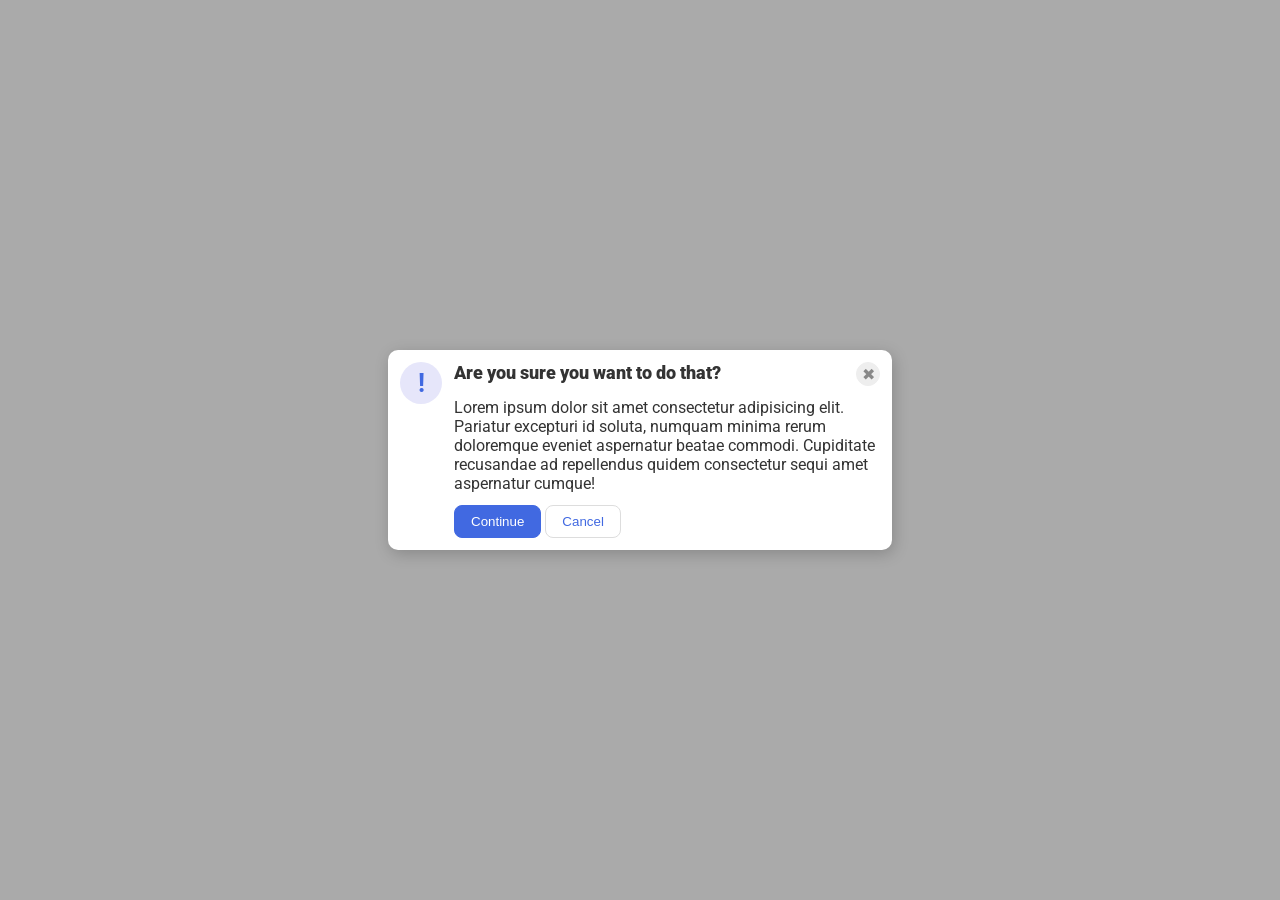
<file: foundations/flex/05-flex-modal/index.html>
<!DOCTYPE html>
<html lang="en">
  <head>
    <meta charset="UTF-8">
    <meta http-equiv="X-UA-Compatible" content="IE=edge">
    <meta name="viewport" content="width=device-width, initial-scale=1.0">
    <link rel="stylesheet" href="style.css">
    <title>Modal</title>
  </head>
  <body>
    <div class="modal">
      
      <div>
      <div class="icon">!</div>
      </div>

      <div class="content">

        <div class="modalMain">
          <div class="header">Are you sure you want to do that?</div>
          <button class="close-button">✖</button>
        </div>

        <div class="text">Lorem ipsum dolor sit amet consectetur adipisicing elit. Pariatur excepturi id soluta, numquam minima rerum doloremque eveniet aspernatur beatae commodi. Cupiditate recusandae ad repellendus quidem consectetur sequi amet aspernatur cumque!</div>

        <div class="modalAction">
          <button class="continue">Continue</button>
          <button class="cancel">Cancel</button>
        </div>

      </div>

    </div>
  </body>
</html>
</file>
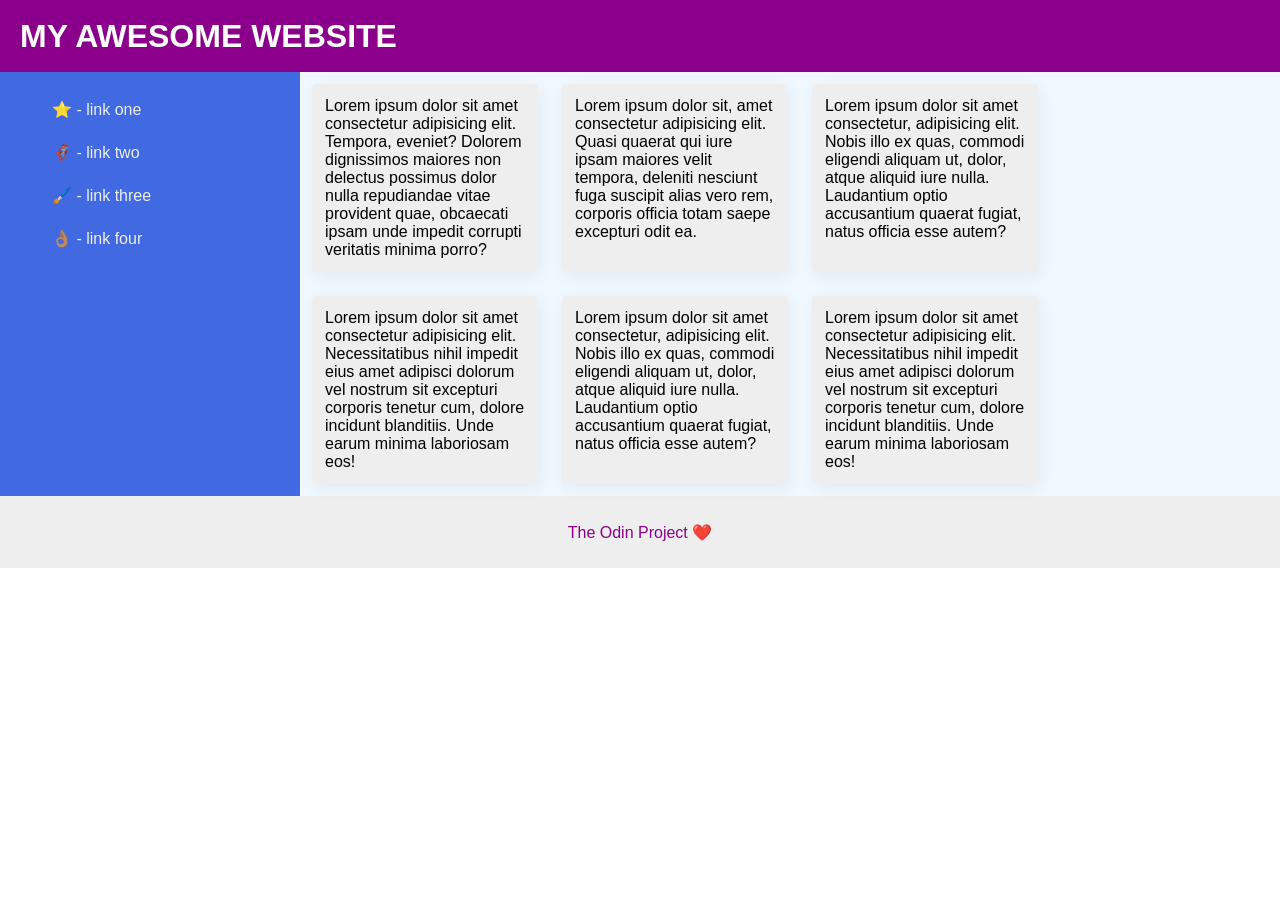
<file: foundations/flex/07-flex-layout-2/index.html>
<!DOCTYPE html>
<html lang="en">
  <head>
    <meta charset="UTF-8">
    <meta http-equiv="X-UA-Compatible" content="IE=edge">
    <meta name="viewport" content="width=device-width, initial-scale=1.0">
    <title>The Holy Grail</title>
    <link rel="stylesheet" href="style.css">
  </head>
  <body>
    <div class="header">
      MY AWESOME WEBSITE
    </div>
    
    <div class="main">

      <div class="sidebar">
        <ul>
          <li><a href="#">⭐ - link one</a></li>
          <li><a href="#">🦸🏽‍♂️ - link two</a></li>
          <li><a href="#">🖌️ - link three</a></li>
          <li><a href="#">👌🏽 - link four</a></li>
        </ul>
      </div>
      
      <div class="content">
        <div class="card">Lorem ipsum dolor sit amet consectetur adipisicing elit. Tempora, eveniet? Dolorem dignissimos maiores non delectus possimus dolor nulla repudiandae vitae provident quae, obcaecati ipsam unde impedit corrupti veritatis minima porro?</div>
        <div class="card">Lorem ipsum dolor sit, amet consectetur adipisicing elit. Quasi quaerat qui iure ipsam maiores velit tempora, deleniti nesciunt fuga suscipit alias vero rem, corporis officia totam saepe excepturi odit ea.</div>
        <div class="card">Lorem ipsum dolor sit amet consectetur, adipisicing elit. Nobis illo ex quas, commodi eligendi aliquam ut, dolor, atque aliquid iure nulla. Laudantium optio accusantium quaerat fugiat, natus officia esse autem?</div>
        <div class="card">Lorem ipsum dolor sit amet consectetur adipisicing elit. Necessitatibus nihil impedit eius amet adipisci dolorum vel nostrum sit excepturi corporis tenetur cum, dolore incidunt blanditiis. Unde earum minima laboriosam eos!</div> 
        <div class="card">Lorem ipsum dolor sit amet consectetur, adipisicing elit. Nobis illo ex quas, commodi eligendi aliquam ut, dolor, atque aliquid iure nulla. Laudantium optio accusantium quaerat fugiat, natus officia esse autem?</div>
        <div class="card">Lorem ipsum dolor sit amet consectetur adipisicing elit. Necessitatibus nihil impedit eius amet adipisci dolorum vel nostrum sit excepturi corporis tenetur cum, dolore incidunt blanditiis. Unde earum minima laboriosam eos!</div>
      </div>

    </div>

    <div class="footer">
      The Odin Project ❤️
    </div>
  </body>
</html>
</file>
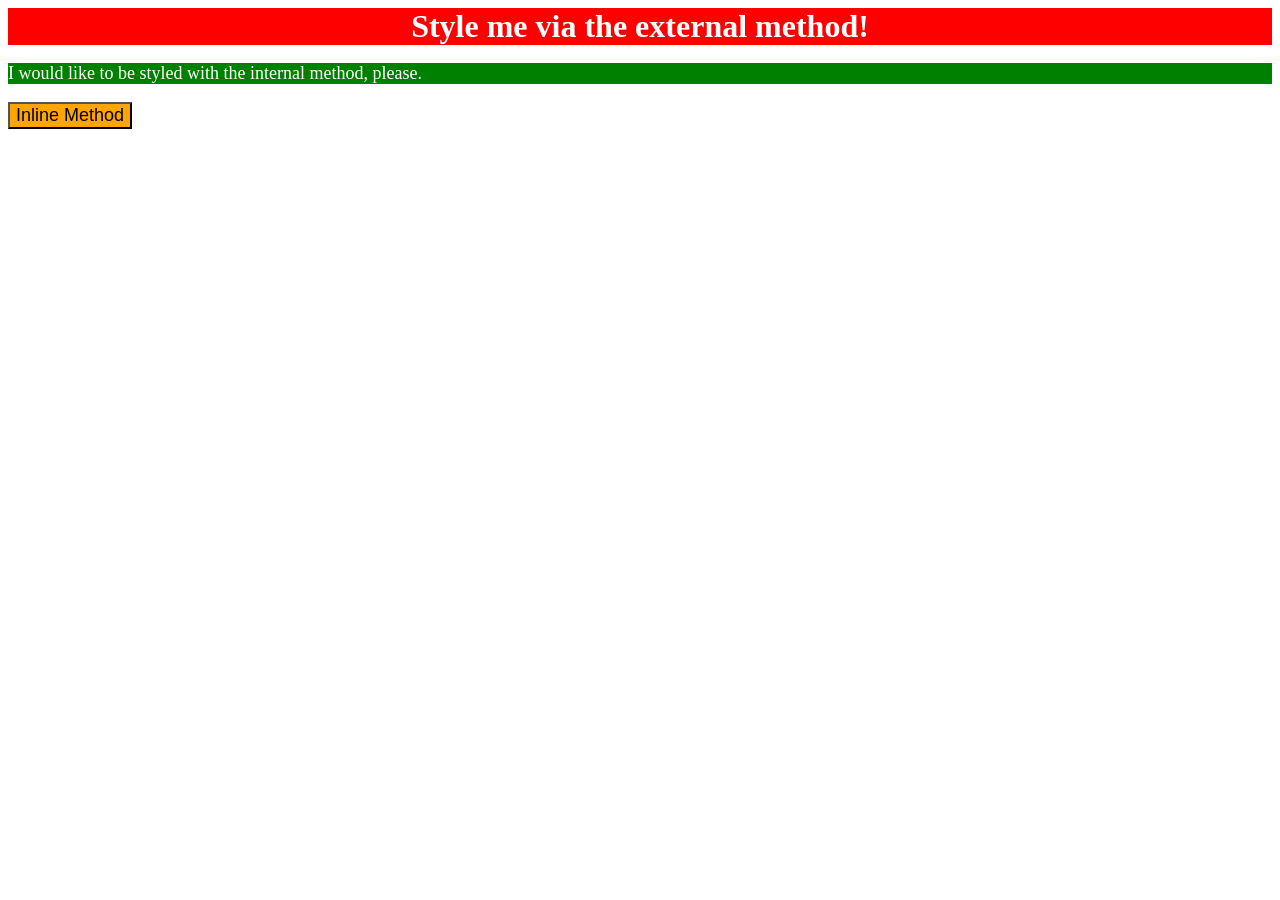
<file: foundations/intro-to-css/01-css-methods/index.html>
<!DOCTYPE html>
<html lang="en">
  <head>
    <meta charset="UTF-8">
    <meta http-equiv="X-UA-Compatible" content="IE=edge">
    <meta name="viewport" content="width=device-width, initial-scale=1.0">
    <link rel="stylesheet" href="styles.css">
    <style>
      p {
        color: white;
        background-color: green;
        font-size: 18px;
      }
    </style>
    <title>Methods for Adding CSS</title>
  </head>
  <body>
    <div class="alerthead">Style me via the external method!</div>
    <p>I would like to be styled with the internal method, please.</p>
    <button style="background-color: orange; font-size: 18px;">Inline Method</button>
  </body>
</html>
</file>
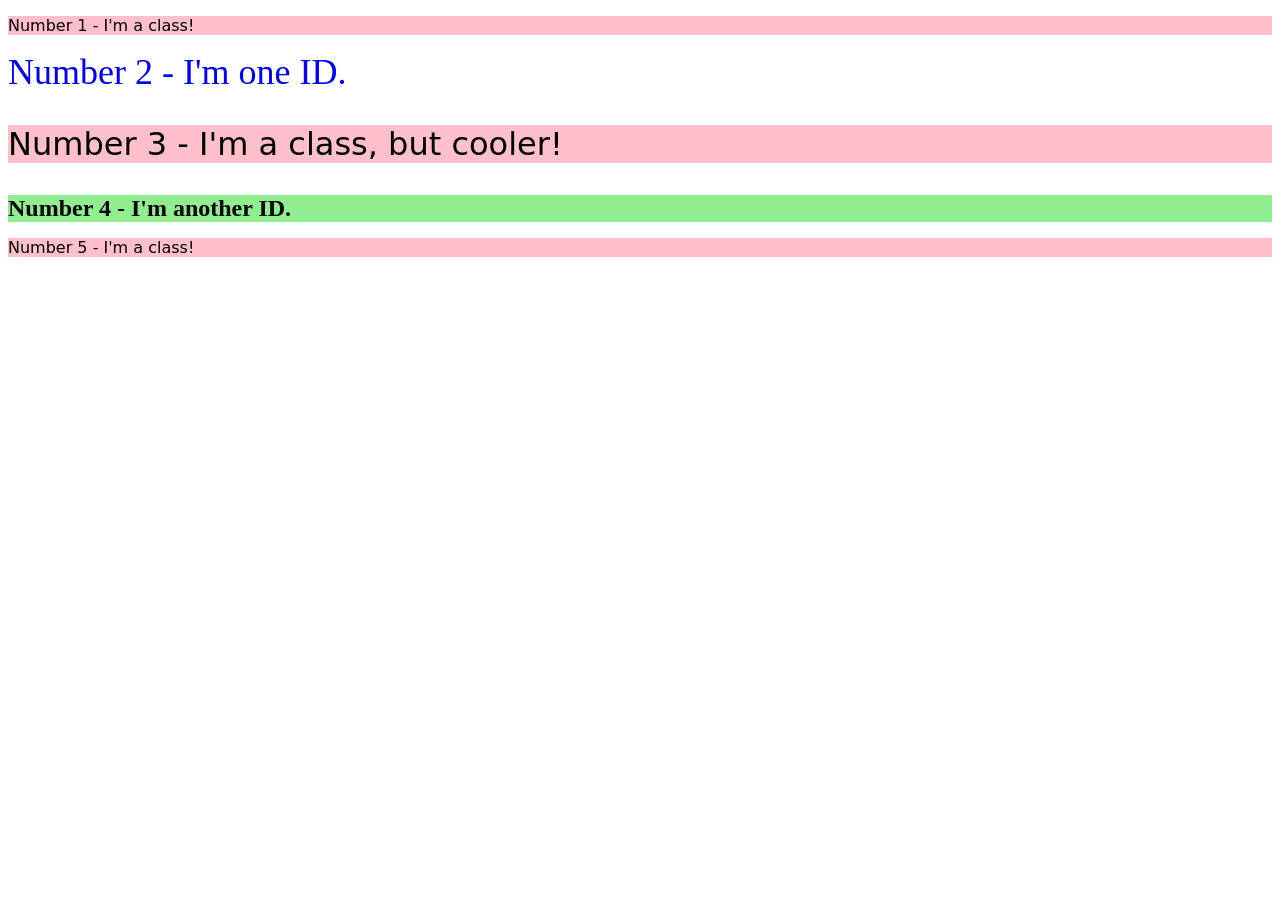
<file: foundations/intro-to-css/02-class-id-selectors/index.html>
<!DOCTYPE html>
<html lang="en">
  <head>
    <meta charset="UTF-8">
    <meta http-equiv="X-UA-Compatible" content="IE=edge">
    <meta name="viewport" content="width=device-width, initial-scale=1.0">
    <title>Class and ID Selectors</title>
    <link rel="stylesheet" href="style.css">
  </head>
  <body>
    <p>Number 1 - I'm a class!</p>
    <div id="second">Number 2 - I'm one ID.</div>
    <p id="font">Number 3 - I'm a class, but cooler!</p>
    <div id="light">Number 4 - I'm another ID.</div>
    <p>Number 5 - I'm a class!</p>
  </body>
</html>
</file>
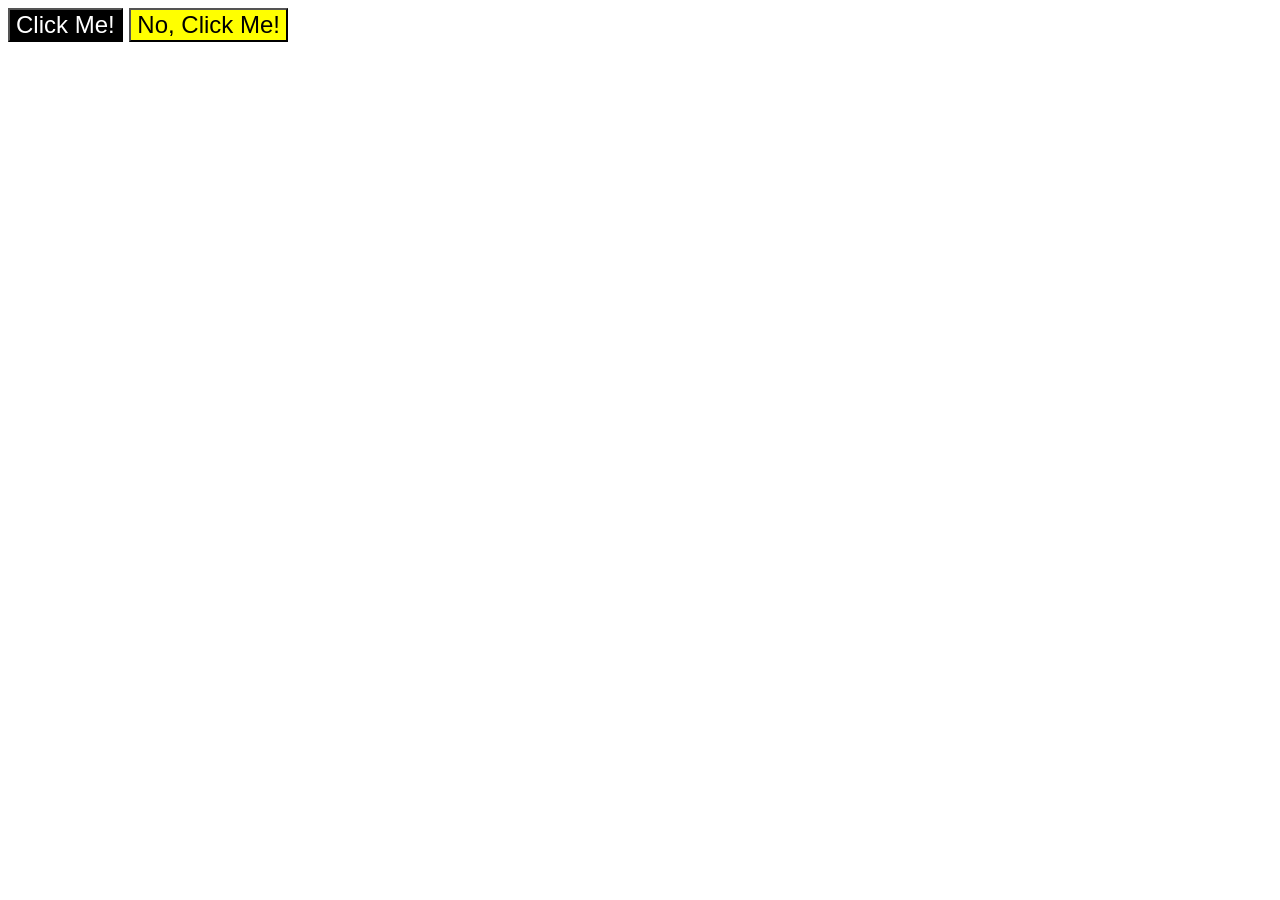
<file: foundations/intro-to-css/03-grouping-selectors/index.html>
<!DOCTYPE html>
<html lang="en">
  <head>
    <meta charset="UTF-8">
    <meta http-equiv="X-UA-Compatible" content="IE=edge">
    <meta name="viewport" content="width=device-width, initial-scale=1.0">
    <title>Grouping Selectors</title>
    <link rel="stylesheet" href="style.css">
  </head>
  <body>
    <button class="one">Click Me!</button>
    <button class="two">No, Click Me!</button>
  </body>
</html>
</file>
<file: foundations/flex/05-flex-modal/style.css>
@import url('https://fonts.googleapis.com/css2?family=Roboto:wght@400;700&display=swap');

html, body {
  height: 100%;
}

body {
  font-family: Roboto, sans-serif;
  margin: 0;
  background: #aaa;
  color: #333;
  /* I'll give you this one for free lol */
  display: flex;
  align-items: center;
  justify-content: center;
}

.modal {
  background: white;
  width: 480px;
  border-radius: 10px;
  box-shadow: 2px 4px 16px rgba(0,0,0,.2);
  display: flex;
  padding: 12px;
}

.icon {
  color: royalblue;
  font-size: 26px;
  font-weight: 700;
  background: lavender;
  width: 42px;
  height: 42px;
  border-radius: 50%;
  display: flex;
  align-items: center;
  justify-content: center;
  margin-right: 12px;
}

.modalMain {
  display: flex;
}

.header {
  font-weight: 900;
  font-size: large;
}

.close-button {
  background: #eee;
  border-radius: 50%;
  color: #888;
  font-weight: 400;
  font-size: 16px;
  height: 24px;
  width: 24px;
  display: flex;
  align-items: center;
  justify-content: center;
  border: 1px solid #eee;
  padding: 0;
  margin-left: auto;
}

.content {
  display: flex;
  flex-direction: column;
  gap: 12px;
}

button {
  cursor: pointer;
  padding: 8px 16px;
  border-radius: 8px;
}

button.continue {
  background: royalblue;
  border: 1px solid royalblue;
  color: white;
}

button.cancel {
  background: white;
  border: 1px solid #ddd;
  color: royalblue;
}
</file>
<file: foundations/flex/07-flex-layout-2/style.css>
body {
  font-family: -apple-system, BlinkMacSystemFont, 'Segoe UI', Roboto, Oxygen, Ubuntu, Cantarell, 'Open Sans', 'Helvetica Neue', sans-serif;
  margin: 0;
  min-height: 100vh;
}

.header {
  height: 72px;
  background: darkmagenta;
  color: white;
  font-size: 32px;
  font-weight: 900;
  display: flex;
  padding-left: 20px;
  align-items: center;
}

.footer {
  height: 72px;
  background: #eee;
  color: darkmagenta;
  display: flex;
  justify-content: center;
  align-items: center;
}

.main {
  display: flex;
}

.sidebar {
  width: 300px;
  background: royalblue;
  box-sizing: border-box;
  flex: 0 0 auto;
}

li {
  list-style-type: none;
  padding: 12px;

}

a {
  text-decoration: none;
  color: #eee;
}

.content {
  display: flex;
  background-color: aliceblue;
  flex-wrap: wrap;
  flex: 1 1 auto;
}

.card {
  border: 1px solid #eee;
  box-shadow: 2px 4px 16px rgba(0,0,0,.06);
  background-color: #eee;
  border-radius: 4px;
  width: 200px;  
  padding: 12px;
  margin: 12px;
}
</file>
<file: foundations/intro-to-css/01-css-methods/styles.css>
.alerthead {
color: white;
background-color: red;
text-align: center;
font-weight: bold;
font-size: 32px;
}
</file>
<file: foundations/intro-to-css/02-class-id-selectors/style.css>
/* Add CSS Styling */
p {
    font-family: Verdana, DejaVu Sans, sans-serif;
    background-color: pink;
}

#second {
    color: blue;
    font-size: 36px;
}

#font {
    font-size: 32px;
}

#light {
    background-color: lightgreen;
    font-size: 24px;
    font-weight: bold;
}
</file>
<file: foundations/intro-to-css/03-grouping-selectors/style.css>
/* Add CSS Styling */
* {
    font-size: 24px;
    font-family: Helvetica, Times New Roman, sans-serif;
}

.one {
    color: white;
    background-color: black;
}

.two {
    background-color: yellow;
}
</file>
